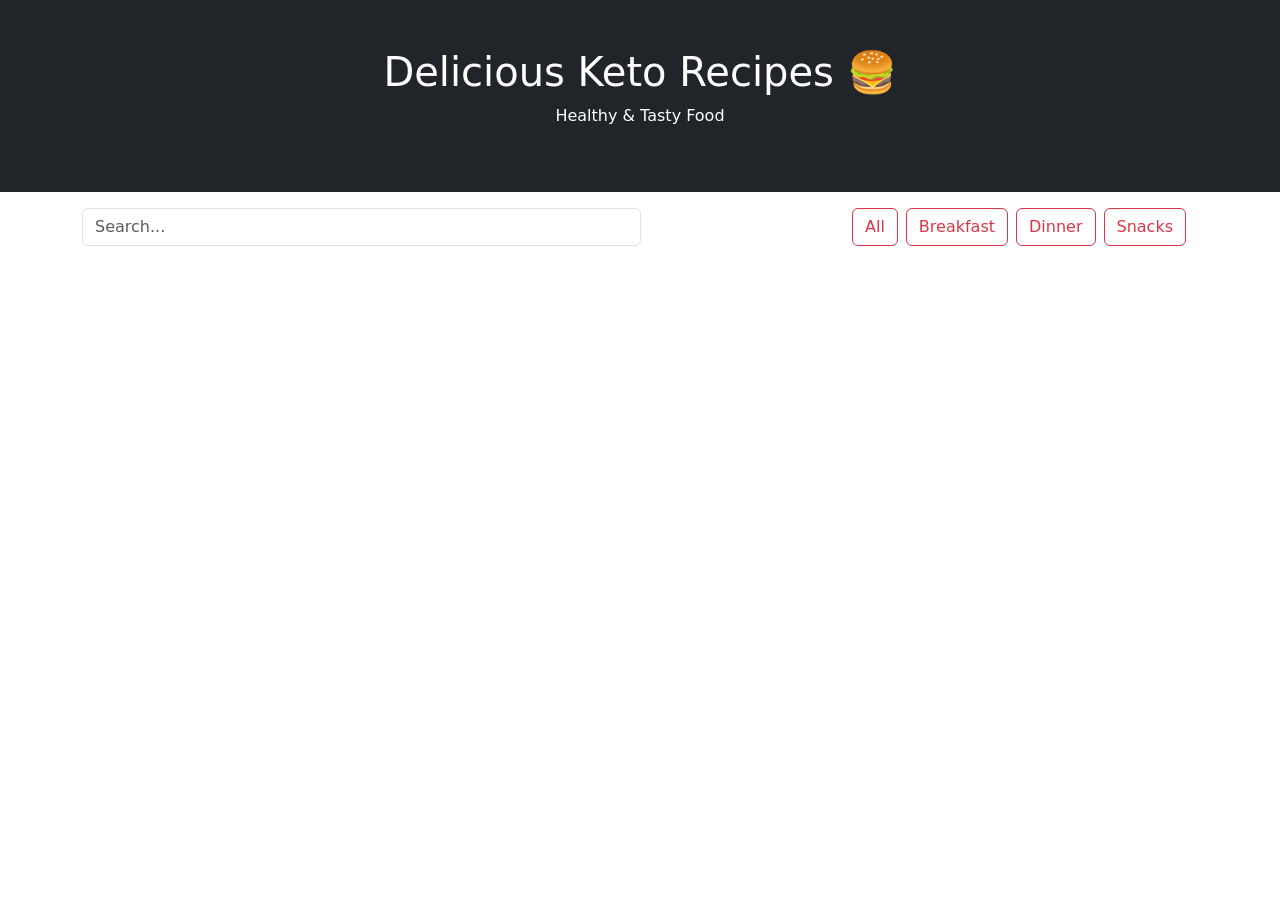
<file: index.html>
<!DOCTYPE html>
<html>
<head>
  <title>KetoBite 🍔</title>

  <link href="assets/css/bootstrap.min.css" rel="stylesheet">
  <link rel="stylesheet" href="assets/css/style.css">
</head>

<body>

<div id="header"></div>

<div class="bg-dark text-white text-center p-5">
  <h1>Delicious Keto Recipes 🍔</h1>
  <p>Healthy & Tasty Food</p>
</div>

<div class="container d-flex my-3">
  <input type="text" id="search" class="form-control" placeholder="Search...">

  <div class="container text-center gap-2 d-flex justify-content-end">
    <button class="btn btn-outline-danger" onclick="filterCategory('all')">All</button>
    <button class="btn btn-outline-danger" onclick="filterCategory('breakfast')">Breakfast</button>
    <button class="btn btn-outline-danger" onclick="filterCategory('dinner')">Dinner</button>
    <button class="btn btn-outline-danger" onclick="filterCategory('snacks')">Snacks</button>
  </div>
</div>

<div class="container">
  <div class="row g-4" id="recipes"></div>
</div>

<div class="modal fade" id="recipeModal">
  <div class="modal-dialog">
    <div class="modal-content p-3">
      <h5 id="modalTitle"></h5>
      <div id="modalBody"></div>
      <button class="btn btn-danger mt-2" data-bs-dismiss="modal">Close</button>
    </div>
  </div>
</div>

<script src="./assets/js/bootsrap.bundle.min.js"></script>
<script type="module" src="assets/js/main.js"></script>
<script type="module" src="./assets/js/header.js"></script>

</body>
</html>
</file>
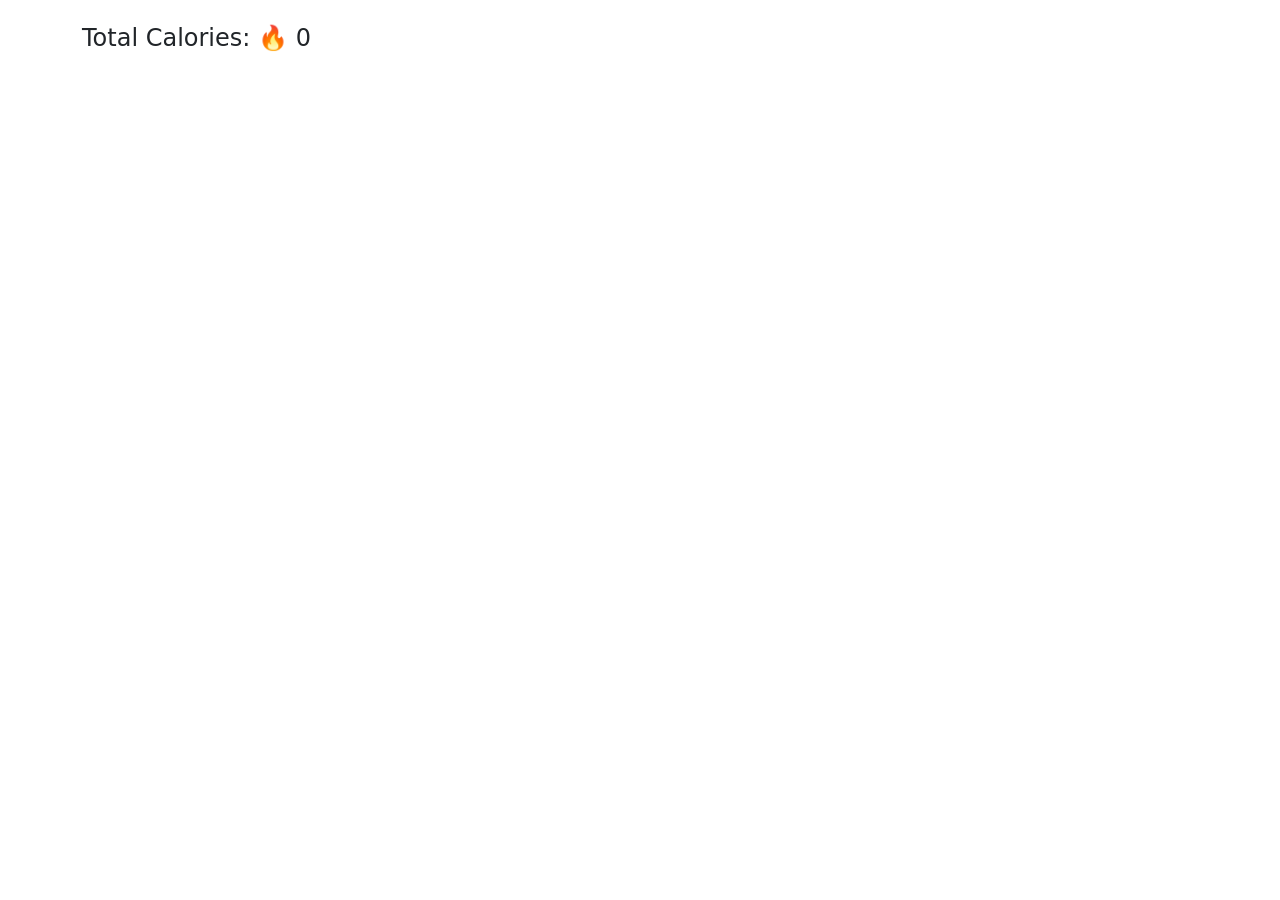
<file: cart.html>
<!DOCTYPE html>
<html>
<head>
  <title>Cart</title>
  <link href="https://cdn.jsdelivr.net/npm/bootstrap@5.3.0/dist/css/bootstrap.min.css" rel="stylesheet">
</head>

<body>

<div id="header"></div>

<div class="container my-4">
  <div id="cartList"></div>
</div>

<script type="module" src="assets/js/cart.js"></script>
<script type="module" src="./assets/js/header.js"></script>

</body>
</html>
</file>
<file: assets/css/style.css>
.card {
  border-radius: 15px;
  transition: 0.3s;
}

.card:hover {
  transform: translateY(-8px) scale(1.05);
}

.card img {
  height: 200px;
  object-fit: cover;
}

.nav-link:hover {
    color: black !important;
}
</file>
